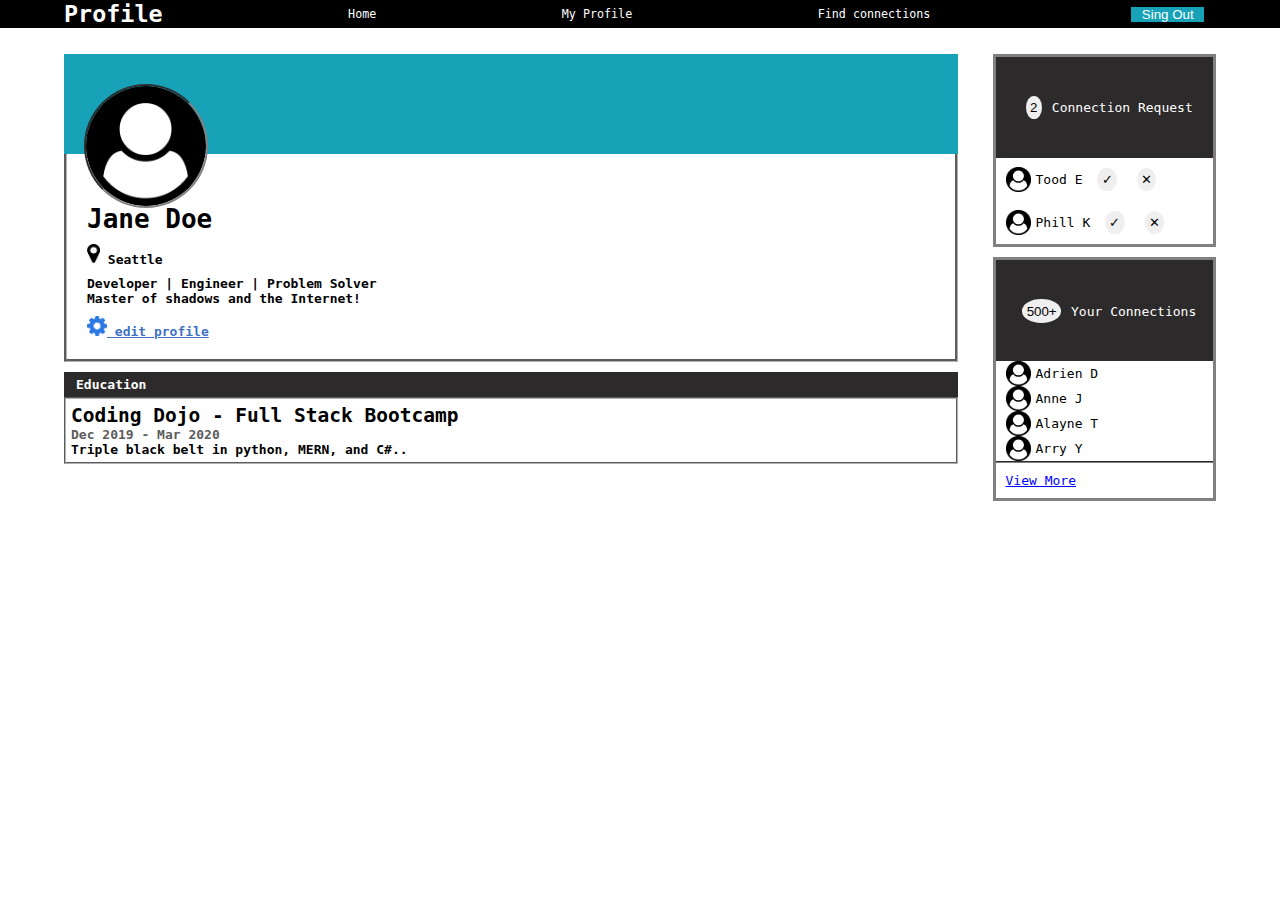
<file: index.html>
<!DOCTYPE html>
<html lang="en">
<head>
    <meta charset="UTF-8">
    <meta http-equiv="X-UA-Compatible" content="IE=edge">
    <meta name="viewport" content="width=device-width, initial-scale=1.0">
    <link rel="stylesheet" href="style.css">
    <title>Lego Concept</title>
</head>
<body>
    <div id="top">
        <div class="topleft">
            <h1>Profile</h1>
            <p id="home">Home</p>
            <p id="profile">My Profile</p>
            <p id="connections">Find connections</p>
        </div>
        <div class="topright">
            <button id="singout">Sing Out</button>
        </div>
    </div>
    <div id ="bodysection">
        <div class="userinformation">
            <div class="container">
                <div class="top"></div>
                <div class="targetbody">
                    <h1 id="name">Jane Doe</h1>
                    <div class="locationsection">
                        <img src="images/icons/map-marker.png" alt="location icon" />
                        Seattle
                    </div>
                    <div>
                        Developer | Engineer | Problem Solver
                    </div>
                    <div>
                        Master of shadows and the Internet!
                    </div>
                    <div class="settingsection" onclick="changeName()">
                        <img src="images/icons/gear.png" alt="setting icon" />
                        edit profile
                    </div>
                </div>
                <img src="images/icons/user-circle.png" alt="user-image" />
                <div>
                    <div>
                        <p class="titleeducation">Education</p>
                    </div>
                    <div class="education">
                        <h2>Coding Dojo - Full Stack Bootcamp</h2>
                        <p class="date">Dec 2019 - Mar 2020</p>
                        <p>Triple black belt in python, MERN, and C#..</p>
                    </div>
                </div>
            </div>
        </div>
        <div class="usercontacts">
            <div class="contactrequest">
                <div class="top">
                    <input type="button" value="2" class="request_number" id="request">
                    <p>Connection Request</p>
                </div>
                <div class="usercontact1" id="request-1">
                    <img src="images/icons/user-circle.png" alt="user">
                    <p>Tood E</p>
                    <input type="button" value="&#x2713;" class="check" onclick="a('#request-1')">
                    <input type="button" value="&#x2715;" onclick="decline('#request-1')">
                </div>
                <div class="usercontact2" id="request-2">
                    <img src="images/icons/user-circle.png" alt="user">
                    <p>Phill K</p>
                    <input type="button" value="&#x2713;" class="check" onclick="a('#request-2')">
                    <input type="button" value="&#x2715;" onclick="decline('#request-2')">
                </div>
            </div>
            <div class="connections">
                <div class="top">
                    <button class="connections_number" id="connections_number">500+</button>
                    <p>Your Connections</p>
                </div>
                <div class="usercontact">
                    <img src="images/icons/user-circle.png" alt="user">
                    <p>Adrien D</p>
                </div>
                <div class="usercontact">
                    <img src="images/icons/user-circle.png" alt="user">
                    <p>Anne J</p>
                </div>
                <div class="usercontact">
                    <img src="images/icons/user-circle.png" alt="user">
                    <p>Alayne T</p>
                </div>
                <div class="usercontact">
                    <img src="images/icons/user-circle.png" alt="user">
                    <p>Arry Y</p>
                </div>
                <div class="morecontacts">
                    View More
                </div>
            </div>
        </div>
    </div>

    <script src="script.js"></script>
</body>
</html>
</file>
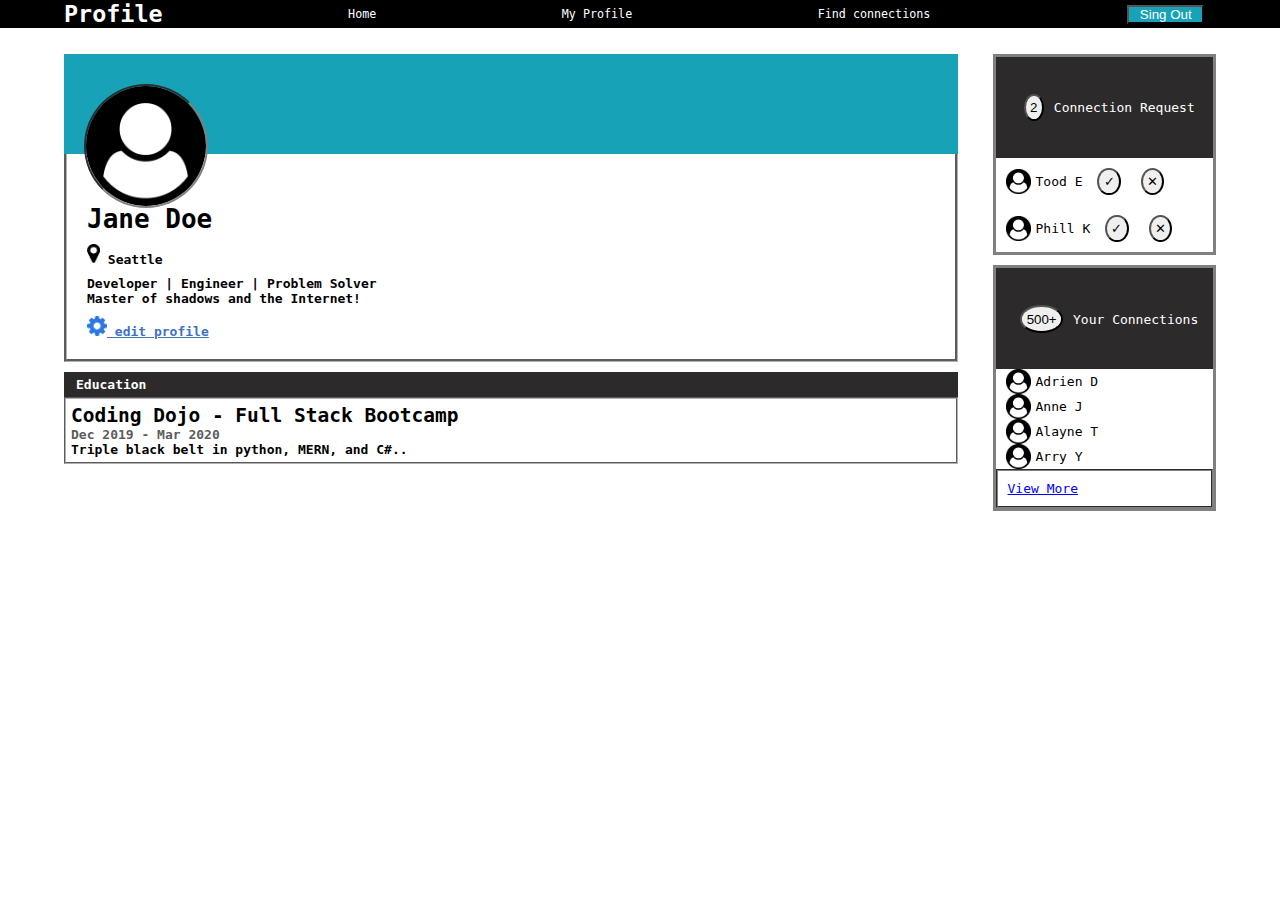
<file: legoconcept/index.html>
<!DOCTYPE html>
<html lang="en">
<head>
    <meta charset="UTF-8">
    <meta http-equiv="X-UA-Compatible" content="IE=edge">
    <meta name="viewport" content="width=device-width, initial-scale=1.0">
    <link rel="stylesheet" href="style.css">
    <title>Lego Concept</title>
</head>
<body>
    <div id="top">
        <div class="topleft">
            <h1>Profile</h1>
            <p id="home">Home</p>
            <p id="profile">My Profile</p>
            <p id="connections">Find connections</p>
        </div>
        <div class="topright">
            <button id="singout">Sing Out</button>
        </div>
    </div>
    <div id ="bodysection">
        <div class="userinformation">
            <div class="container">
                <div class="top"></div>
                <div class="targetbody">
                    <h1>Jane Doe</h1>
                    <div class="locationsection">
                        <img src="../../images/icons/map-marker.png" alt="location icon" />
                        Seattle
                    </div>
                    <div>
                        Developer | Engineer | Problem Solver
                    </div>
                    <div>
                        Master of shadows and the Internet!
                    </div>
                    <div class="settingsection">
                        <img src="../../images/icons/gear.png" alt="setting icon" />
                        edit profile
                    </div>
                </div>
                <img src="../../images/icons/user-circle.png" alt="user-image" />
                <div>
                    <div>
                        <p class="titleeducation">Education</p>
                    </div>
                    <div class="education">
                        <h2>Coding Dojo - Full Stack Bootcamp</h2>
                        <p class="date">Dec 2019 - Mar 2020</p>
                        <p>Triple black belt in python, MERN, and C#..</p>
                    </div>
                </div>
            </div>
        </div>
        <div class="usercontacts">
            <div class="contactrequest">
                <div class="top">
                    <input type="button" value="2">
                    <p>Connection Request</p>
                </div>
                <div class="usercontact">
                    <img src="../../images/icons/user-circle.png" alt="user">
                    <p>Tood E</p>
                    <input type="button" value="&#x2713;" class="check">
                    <input type="button" value="&#x2715;">
                </div>
                <div class="usercontact">
                    <img src="../../images/icons/user-circle.png" alt="user">
                    <p>Phill K</p>
                    <input type="button" value="&#x2713;" class="check">
                    <input type="button" value="&#x2715;">
                </div>
            </div>
            <div class="connections">
                <div class="top">
                    <button>500+</button>
                    <p>Your Connections</p>
                </div>
                <div class="usercontact">
                    <img src="../../images/icons/user-circle.png" alt="user">
                    <p>Adrien D</p>
                </div>
                <div class="usercontact">
                    <img src="../../images/icons/user-circle.png" alt="user">
                    <p>Anne J</p>
                </div>
                <div class="usercontact">
                    <img src="../../images/icons/user-circle.png" alt="user">
                    <p>Alayne T</p>
                </div>
                <div class="usercontact">
                    <img src="../../images/icons/user-circle.png" alt="user">
                    <p>Arry Y</p>
                </div>
                <div class="morecontacts">
                    View More
                </div>
            </div>
        </div>
    </div>
</body>
</html>
</file>
<file: style.css>
* {
    border: none;
    padding: 0;
    margin: 0;
    outline: none;
}

body {
    font-family:monospace;
}


#top{
    padding: 0% 5%;
    background-color: black;
    display: flex;
    color:white;
    align-items: center;
    font-size:90%;
}
.topleft{
    padding-right: 5%;
    flex:4;
    display: flex;
    align-items: center;
    justify-content: space-between;
}
.topright{
    padding-right: 1%;
    flex:1;
    display: flex;
    justify-content: flex-end;
}
#singout{
    width:auto;
    padding: 0% 5%;
    background-color:#17a2b8;
    color:white;
}

#bodysection{
    padding:2% 5%;
    display:flex;
}


.userinformation{
    flex: 4;
    padding-right:3%;
    display: flex;
}

.container {
    position: relative;
    display: flex;
    flex-direction: column;
    width: 100%;
}

.targetbody {
    padding: 50px 20px 20px;
    border-left: 3px groove rgb(177, 175, 175);
    border-right: 3px groove rgb(177, 175, 175);
    border-bottom: 3px groove rgb(177, 175, 175);
}
.top {
    width: 100%;
    background-color: #17a2b8;
    height: 100px;
}

.container>img {
    border: 2px inset gray;
    border-radius: 50%;
    position: absolute;
    top: 30px;
    left: 20px;
    width: 120px;
}

.settingsection img {
    width: 20px;
}

.settingsection {
    color: rgb(63, 113, 195);
    text-decoration: underline;
    margin-top: 10px;
}

.locationsection img {
    width: 13px;
}

.locationsection {
    margin: 10px 0px;
}

.userinformation div {
    font-size: auto;
    font-weight: bold;
}

.usercontacts .top{
    display: flex;
    width:100%;
    padding-top: 1px;
    background-color: rgb(44, 42, 42);
    justify-content:center;
    align-items:center;
}
.usercontacts input{
    border-radius: 50%;
    margin: 10px;
    padding:2%;
}
.usercontacts{
    flex:1;
    flex-direction: column;
    color:white;
}
.education{
    padding: 5px;
    border: 2px groove rgb(177, 175, 175);
}
.titleeducation{
    margin-top: 10px;
    background-color: rgb(44,42,42);
    color: white;
    padding: 3px 10px;
    border :2px solid rgb(44, 42, 42);;
}
.date{
    color: rgb(92,92,92)
}
.connections{
    border: 3px solid gray;
    margin-top: 10px;
}
.connections button{
    margin:10px;
    padding: 2%;
    border-radius: 50%;
}

.usercontact1 img, .usercontact2 img, .usercontact img{
    width:25px;
    height:25px;
}

.usercontact1, .usercontact2, .usercontact{
    margin-left: 10px;
    display: flex;
    align-items: center;
}
.usercontact1 p, .usercontact2 p, .usercontact p{
    margin: 5px;
    color: black;
}
.check{
    margin:35%;
}

.morecontacts{
    color: blue;
    text-decoration: underline;
    padding: 10px;
    border-top: 2px groove gray;
}

.contactrequest{
    border: 3px solid gray;
}
</file>
<file: legoconcept/style.css>
*{
    margin:0;
    padding:0;
    font-size:auto;
}

body{
    font-family:monospace;
}

#top{
    padding: 0% 5%;
    background-color: black;
    display: flex;
    color:white;
    align-items: center;
    font-size:90%;
}
.topleft{
    padding-right: 5%;
    flex:4;
    display: flex;
    align-items: center;
    justify-content: space-between;
}
.topright{
    padding-right: 1%;
    flex:1;
    display: flex;
    justify-content: flex-end;
}
#singout{
    width:auto;
    padding: 0% 5%;
    background-color:#17a2b8;
    color:white;
}

#bodysection{
    padding:2% 5%;
    display:flex;
}


.userinformation{
    flex: 4;
    padding-right:3%;
    display: flex;
}

.container {
    position: relative;
    display: flex;
    flex-direction: column;
    width: 100%;
}

.targetbody {
    padding: 50px 20px 20px;
    border-left: 3px groove rgb(177, 175, 175);
    border-right: 3px groove rgb(177, 175, 175);
    border-bottom: 3px groove rgb(177, 175, 175);
}
.top {
    width: 100%;
    background-color: #17a2b8;
    height: 100px;
}

.container>img {
    border: 2px inset gray;
    border-radius: 50%;
    position: absolute;
    top: 30px;
    left: 20px;
    width: 120px;
}

.settingsection img {
    width: 20px;
}

.settingsection {
    color: rgb(63, 113, 195);
    text-decoration: underline;
    margin-top: 10px;
}

.locationsection img {
    width: 13px;
}

.locationsection {
    margin: 10px 0px;
}

.userinformation div {
    font-size: auto;
    font-weight: bold;
}

.usercontacts .top{
    display: flex;
    width:100%;
    padding-top: 1px;
    background-color: rgb(44, 42, 42);
    justify-content:center;
    align-items:center;
}
.usercontacts input{
    border-radius: 50%;
    margin: 10px;
    padding:2%;
}
.usercontacts{
    flex:1;
    flex-direction: column;
    color:white;
}
.education{
    padding: 5px;
    border: 2px groove rgb(177, 175, 175);
}
.titleeducation{
    margin-top: 10px;
    background-color: rgb(44,42,42);
    color: white;
    padding: 3px 10px;
    border :2px solid rgb(44, 42, 42);;
}
.date{
    color: rgb(92,92,92)
}
.connections{
    border: 3px solid gray;
    margin-top: 10px;
}
.connections button{
    margin:10px;
    padding: 2%;
    border-radius: 50%;
}

.usercontact img{
    width:25px;
    height:25px;
}

.usercontact{
    margin-left: 10px;
    display: flex;
    align-items: center;
}
.usercontact p{
    margin: 5px;
    color: black;
}
.check{
    margin:35%;
}

.morecontacts{
    color: blue;
    text-decoration: underline;
    padding: 10px;
    border: 2px groove gray;
}

.contactrequest{
    border: 3px solid gray;
}
</file>
